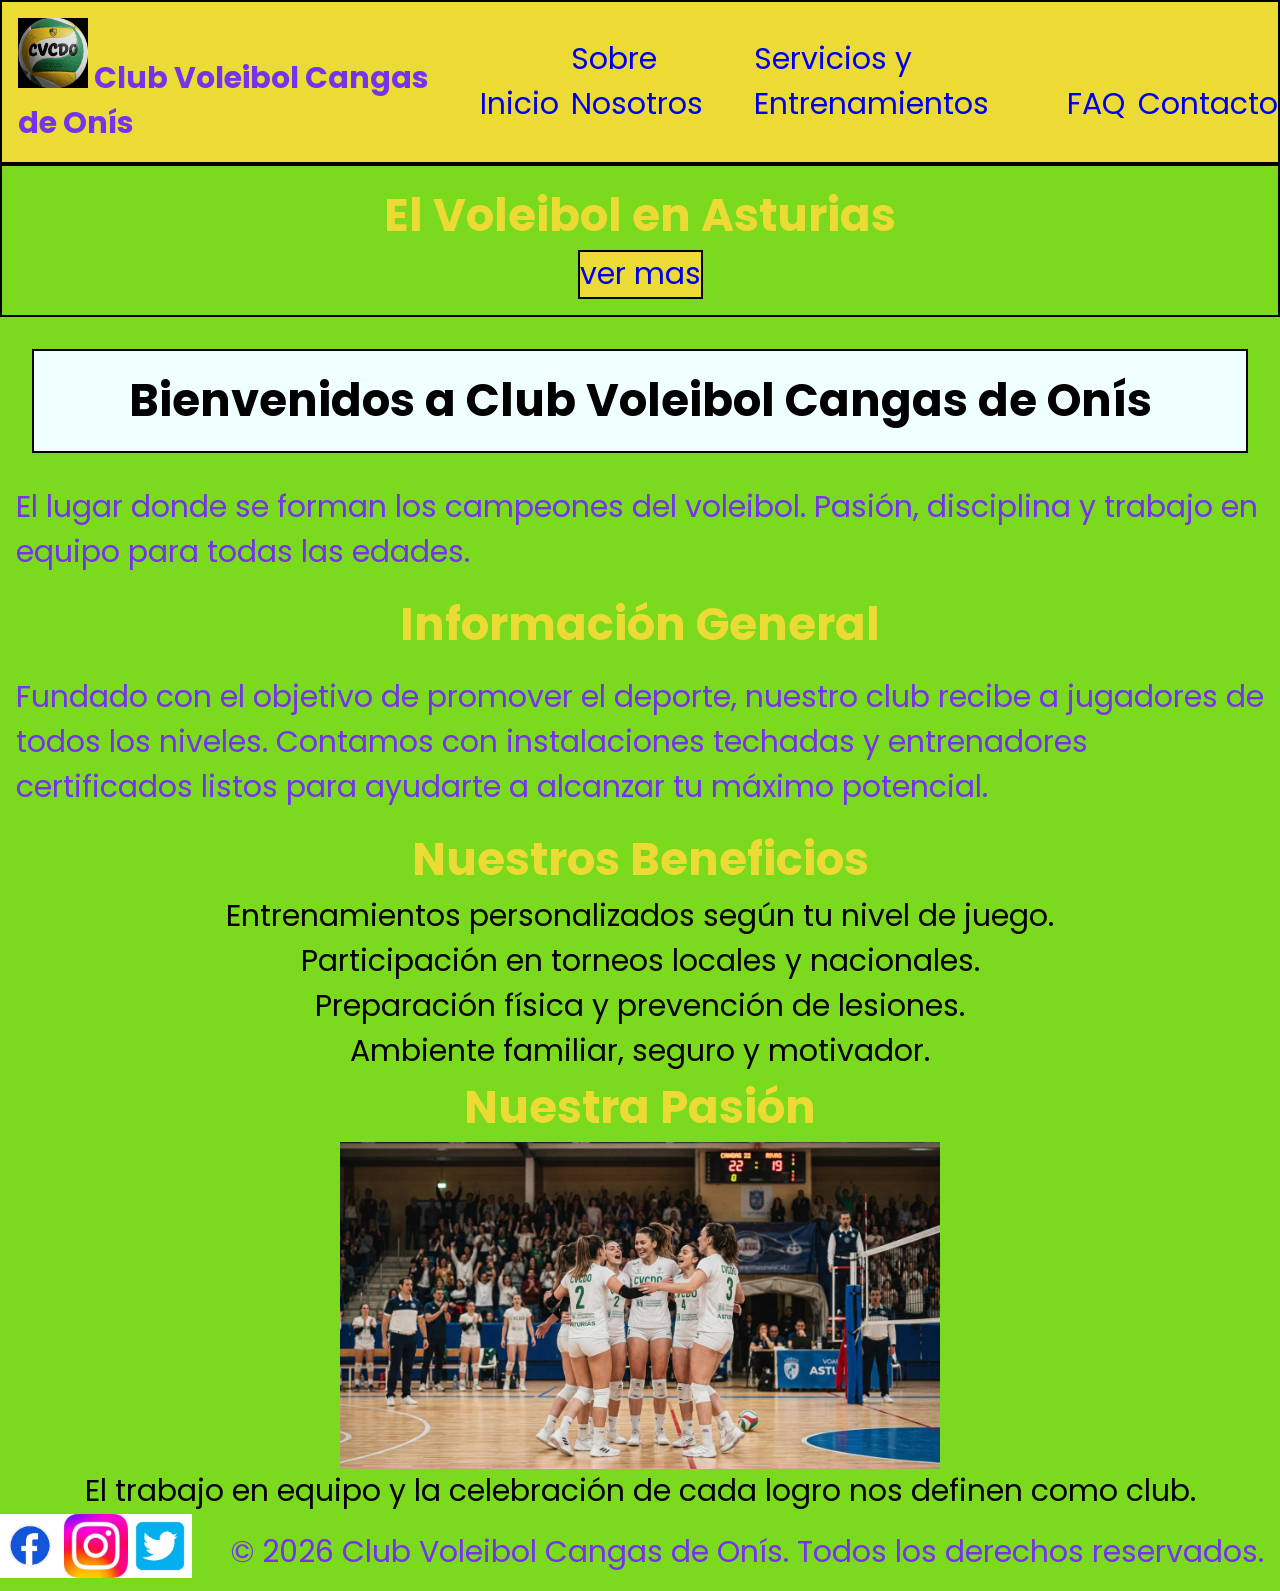
<file: index.html>
<!DOCTYPE html>
<html lang="es">
<head>
    <meta charset="UTF-8">
    <meta name="viewport" content="width=device-width, initial-scale=1.0">
    <title>Club Voleibol Cangas de Onís - Inicio</title>
    <link rel="stylesheet" href="./css/styles.css">
     <link rel="stylesheet"
          href="https://fonts.googleapis.com/css?family=poppins">
    
</head>
<body>
    <header class="header">
        <p><strong><img src="./img/logo.jpg" alt="logo" width="70">
        Club Voleibol Cangas de Onís</strong></p>
        <nav>
            <ul>
                <li><a href="#">Inicio</a></li>
                <li><a href="./pages/sobre-nosotros.html">Sobre Nosotros</a></li>
                <li><a href="pages/servicios.html">Servicios y Entrenamientos</a></li>
                <li><a href="pages/faq.html">FAQ</a></li>
                <li><a href="pages/contacto.html">Contacto</a></li>
            </ul>
        </nav>
    </header>

    <main>
        <aside class="hero">
            <h2>El Voleibol en Asturias</h2><a href="#">ver mas</a>
        </aside>
        <section>
            <h1>Bienvenidos a Club Voleibol Cangas de Onís</h1>
            <article>
                
                <p>El lugar donde se forman los campeones del voleibol. Pasión, disciplina y trabajo en equipo para todas las edades.</p>
            </article>
        </section>

        <section>
            <h2>Información General</h2>
            <p>Fundado con el objetivo de promover el deporte, nuestro club recibe a jugadores de todos los niveles. Contamos con instalaciones techadas y entrenadores certificados listos para ayudarte a alcanzar tu máximo potencial.</p>
        </section>

        <section>
            <h2>Nuestros Beneficios</h2>
            <ul>
                <li>Entrenamientos personalizados según tu nivel de juego.</li>
                <li>Participación en torneos locales y nacionales.</li>
                <li>Preparación física y prevención de lesiones.</li>
                <li>Ambiente familiar, seguro y motivador.</li>
            </ul>
        </section>

        <section>
            <h2>Nuestra Pasión</h2>
            <figure>
                <img src="./img/festejo.jpg" alt="Jugadores de voleibol celebrando un punto en la cancha en equipo" width="600">
                <figcaption>El trabajo en equipo y la celebración de cada logro nos definen como club.</figcaption>
            </figure>
        </section>
    </main>

    <footer>
        <nav>
            <a href="https://facebook.com" target="_blank"> <img src="./img/fb.avif" alt="visitanos en facebook"></a>
            <a href="https://instagram.com" target="_blank"> <img src="./img/ig.jpg" alt="visitanos en instagram"></a>
            <a href="https://twitter.com" target="_blank"> <img src="./img/tw.avif" alt="visitanos en twitter" ></a>
        </nav>
        <p>&copy; 2026 Club Voleibol Cangas de Onís. Todos los derechos reservados.</p>
    </footer>

</body>
</html>
</file>
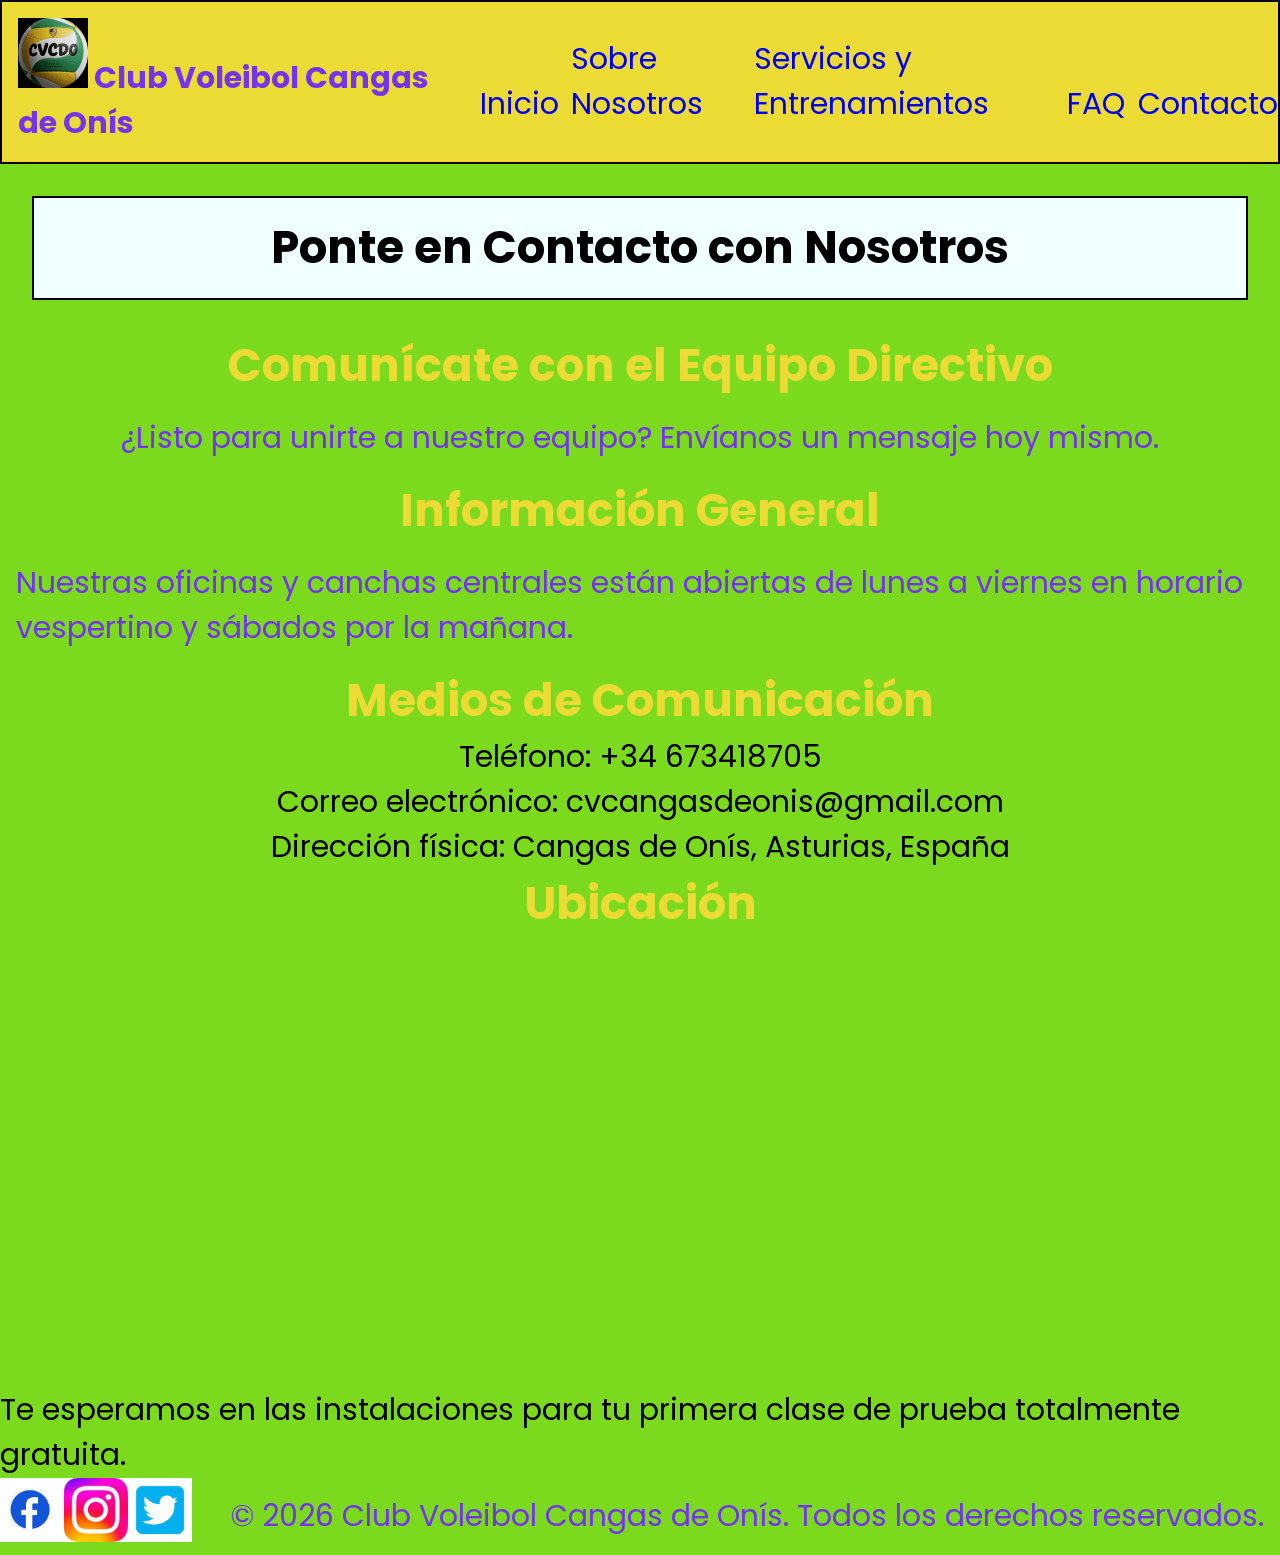
<file: pages/contacto.html>
<!DOCTYPE html>
<html lang="es">
<head>
    <meta charset="UTF-8">
    <meta name="viewport" content="width=device-width, initial-scale=1.0">
    <title>Contacto- Club Voleibol Cangas de Onis</title>
    <link rel="stylesheet" href="../css/styles.css">
    <link rel="stylesheet"
          href="https://fonts.googleapis.com/css?family=poppins">
</head>
<body>

    <header class="header">
        <p><strong><img src="../img/logo.jpg" alt="logo" width="70">
        Club Voleibol Cangas de Onís</strong></p>
        <nav>
          <ul>
                <li><a href="../index.html">Inicio</a></li>
                <li><a href="./sobre-nosotros.html">Sobre Nosotros</a></li>
                <li><a href="./servicios.html">Servicios y Entrenamientos</a></li>
                <li><a href="./faq.html">FAQ</a></li>
                <li><a href="./contacto.html">Contacto</a></li>
          </ul>
        </nav>
    </header>

    <main>
        <section>
            <h1>Ponte en Contacto con Nosotros</h1>
            <article>
                <h2>Comunícate con el Equipo Directivo</h2>
                <p>¿Listo para unirte a nuestro equipo? Envíanos un mensaje hoy mismo.</p>
            </article>
        </section>

        <section>
            <h2>Información General</h2>
            <p>Nuestras oficinas y canchas centrales están abiertas de lunes a viernes en horario vespertino y sábados por la mañana.</p>
        </section>

        <section>
            <h2>Medios de Comunicación</h2>
            <ul>
                <li>Teléfono: +34 673418705</li>
                <li>Correo electrónico: cvcangasdeonis@gmail.com</li>
                <li>Dirección física: Cangas de Onís, Asturias, España</li>
            </ul>
        </section>

        <section>
            <h2>Ubicación</h2>
            <figure>
                <iframe src="https://www.google.com/maps/embed?pb=!1m18!1m12!1m3!1d11603.407888972122!2d-5.132783801735038!3d43.35920687807977!2m3!1f0!2f0!3f0!3m2!1i1024!2i768!4f13.1!3m3!1m2!1s0xd3621eda408eb99%3A0x22a328d5de637d7!2sPatronato%20Deportivo%20Municipal%20de%20Cangas%20de%20On%C3%ADs!5e0!3m2!1ses-419!2ses!4v1791845296351!5m2!1ses-419!2ses" width="600" height="450" style="border:0;" allowfullscreen="" loading="lazy" referrerpolicy="strict-origin-when-cross-origin"></iframe>
                <figcaption>Te esperamos en las instalaciones para tu primera clase de prueba totalmente gratuita.</figcaption>
            </figure>
        </section>
    </main>

    <footer>
        <nav>
            <a href="https://facebook.com" target="_blank"> <img src="../img/fb.avif" alt="visitanos en facebook" ></a> 
            <a href="https://instagram.com" target="_blank"> <img src="../img/ig.jpg" alt="visitanos en instagram"></a> 
            <a href="https://twitter.com" target="_blank"> <img src="../img/tw.avif" alt="visitanos en twitter"></a>
        </nav>
        <p>&copy; 2026 Club Voleibol Cangas de Onís. Todos los derechos reservados.</p>
    </footer>

</body>
</html>
</file>
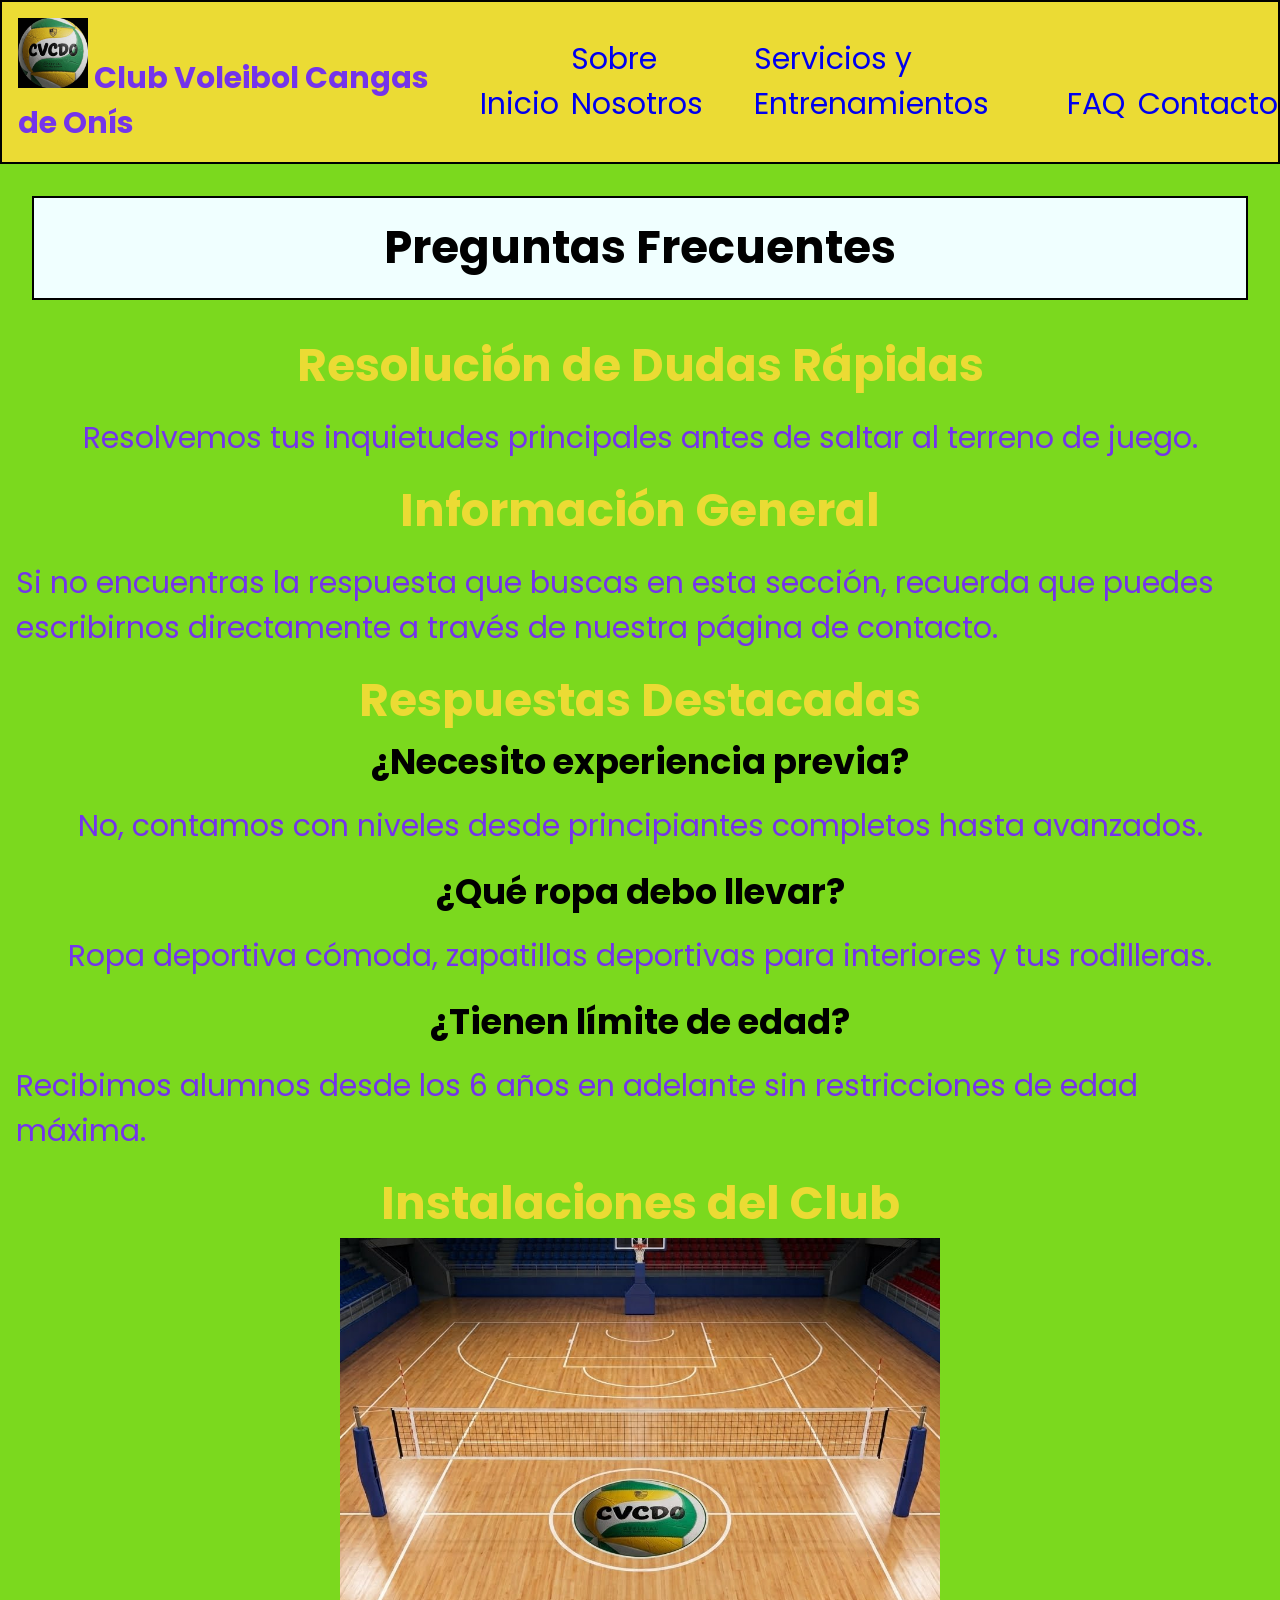
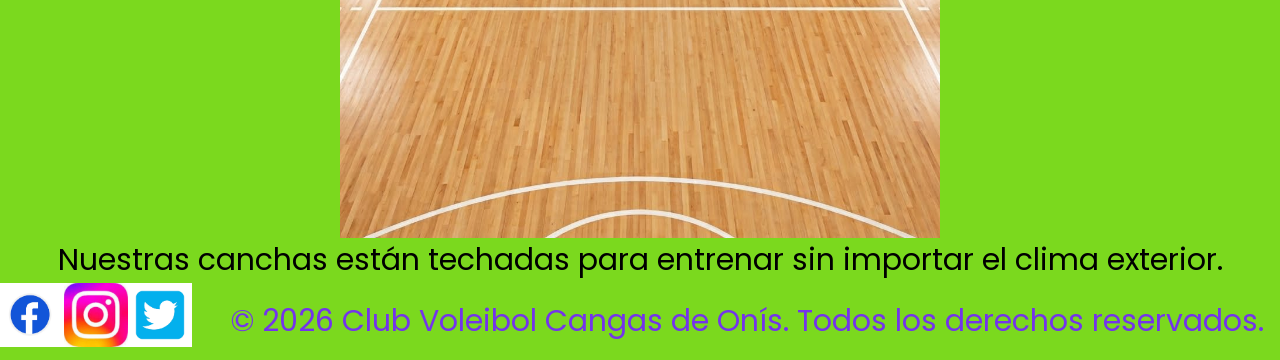
<file: pages/faq.html>
<!DOCTYPE html>
<html lang="es">
<head>
    <meta charset="UTF-8">
    <meta name="viewport" content="width=device-width, initial-scale=1.0">
    <title>FAQ - Club Voleibol Cangas de Onís</title>
    <link rel="stylesheet" href="../css/styles.css">
    <link rel="stylesheet"
          href="https://fonts.googleapis.com/css?family=poppins">
</head>
<body>

    <header class="header">
        <p><strong><img src="../img/logo.jpg" alt="logo" width="70">
        Club Voleibol Cangas de Onís</strong></p>
        <nav>
            <ul>
                <li><a href="../index.html">Inicio</a></li>
                <li><a href="./sobre-nosotros.html">Sobre Nosotros</a></li>
                <li><a href="./servicios.html">Servicios y Entrenamientos</a></li>
                <li><a href="./faq.html">FAQ</a></li>
                <li><a href="./contacto.html">Contacto</a></li>
            </ul>
        </nav>
    </header>

    <main>
        <section>
            <h1>Preguntas Frecuentes</h1>
            <article>
                <h2>Resolución de Dudas Rápidas</h2>
                <p>Resolvemos tus inquietudes principales antes de saltar al terreno de juego.</p>
            </article>
        </section>

        <section>
            <h2>Información General</h2>
            <p>Si no encuentras la respuesta que buscas en esta sección, recuerda que puedes escribirnos directamente a través de nuestra página de contacto.</p>
        </section>

        <section>
            <h2>Respuestas Destacadas</h2>
            <article>
                <h3>¿Necesito experiencia previa?</h3>
                <p>No, contamos con niveles desde principiantes completos hasta avanzados.</p>
            </article>
            <article>
                <h3>¿Qué ropa debo llevar?</h3>
                <p>Ropa deportiva cómoda, zapatillas deportivas para interiores y tus rodilleras.</p>
            </article>
            <article>
                <h3>¿Tienen límite de edad?</h3>
                <p>Recibimos alumnos desde los 6 años en adelante sin restricciones de edad máxima.</p>
            </article>
        </section>

        <section>
            <h2>Instalaciones del Club</h2>
            <figure>
                <img src="../img/pista.jpg" alt="Cancha de voleibol interior vacía lista para jugar" width="600">
                <figcaption>Nuestras canchas están techadas para entrenar sin importar el clima exterior.</figcaption>
            </figure>
        </section>
    </main>

    <footer>
        <nav>
            <a href="https://facebook.com" target="_blank"> <img src="../img/fb.avif" alt="visitanos en facebook" ></a> 
            <a href="https://instagram.com" target="_blank"> <img src="../img/ig.jpg" alt="visitanos en instagram" ></a> 
            <a href="https://twitter.com" target="_blank"> <img src="../img/tw.avif" alt="visitanos en twitter" ></a>
        </nav>
        <p>&copy; 2026 Club Voleibol Cangas de Onís. Todos los derechos reservados.</p>
    </footer>

</body>
</html>
</file>
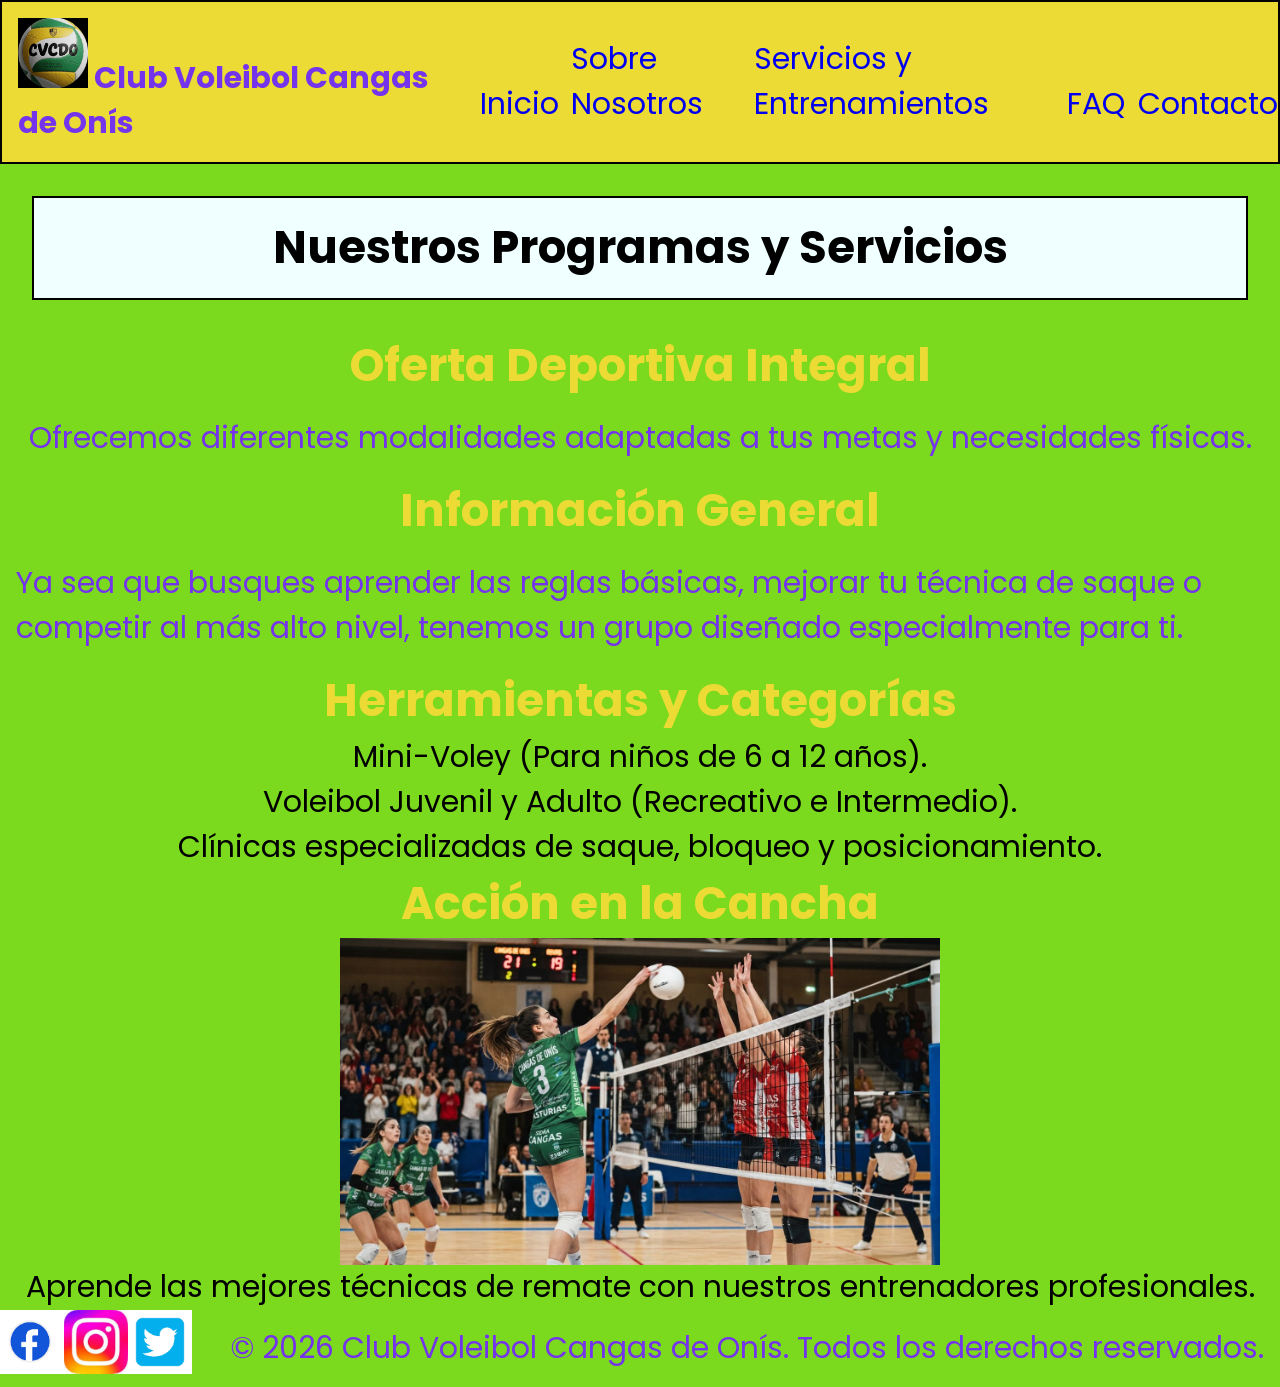
<file: pages/servicios.html>
<!DOCTYPE html>
<html lang="es">
<head>
    <meta charset="UTF-8">
    <meta name="viewport" content="width=device-width, initial-scale=1.0">
    <title>Servicios - Club Voleibol Cangas de Onís</title>
    <link rel="stylesheet" href="../css/styles.css">
    <link rel="stylesheet"
          href="https://fonts.googleapis.com/css?family=poppins">
</head>
<body>

   <header class="header">
     <p><strong><img src="../img/logo.jpg" alt="logo" width="70">
        Club Voleibol Cangas de Onís</strong></p>
        <nav>
            <ul>
                <li><a href="../index.html">Inicio</a></li>
                <li><a href="./sobre-nosotros.html">Sobre Nosotros</a></li>
                <li><a href="./servicios.html">Servicios y Entrenamientos</a></li>
                <li><a href="./faq.html">FAQ</a></li>
                <li><a href="./contacto.html">Contacto</a></li>
            </ul>
        </nav>
    </header>

    <main>
        <section>
            <h1>Nuestros Programas y Servicios</h1>
            <article>
                <h2>Oferta Deportiva Integral</h2>
                <p>Ofrecemos diferentes modalidades adaptadas a tus metas y necesidades físicas.</p>
            </article>
        </section>

        <section>
            <h2>Información General</h2>
            <p>Ya sea que busques aprender las reglas básicas, mejorar tu técnica de saque o competir al más alto nivel, tenemos un grupo diseñado especialmente para ti.</p>
        </section>

        <section>
            <h2>Herramientas y Categorías</h2>
            <ul>
                <li>Mini-Voley (Para niños de 6 a 12 años).</li>
                <li>Voleibol Juvenil y Adulto (Recreativo e Intermedio).</li>
                <li>Clínicas especializadas de saque, bloqueo y posicionamiento.</li>
            </ul>
        </section>

        <section>
            <h2>Acción en la Cancha</h2>
            <figure>
                <img src="../img/ataque-cangas.jpg" alt="Jugador rematando un balón de voleibol sobre la red" width="600">
                <figcaption>Aprende las mejores técnicas de remate con nuestros entrenadores profesionales.</figcaption>
            </figure>
        </section>
    </main>

    <footer>
        <nav>
            <a href="https://facebook.com" target="_blank"> <img src="../img/fb.avif" alt="visitanos en facebook" ></a> 
            <a href="https://instagram.com" target="_blank"> <img src="../img/ig.jpg" alt="visitanos en instagram"></a> 
            <a href="https://twitter.com" target="_blank"> <img src="../img/tw.avif" alt="visitanos en twitter" ></a>
        </nav>
        <p>&copy; 2026 Club Voleibol Cangas de Onís. Todos los derechos reservados.</p>
    </footer>

</body>
</html>
</file>
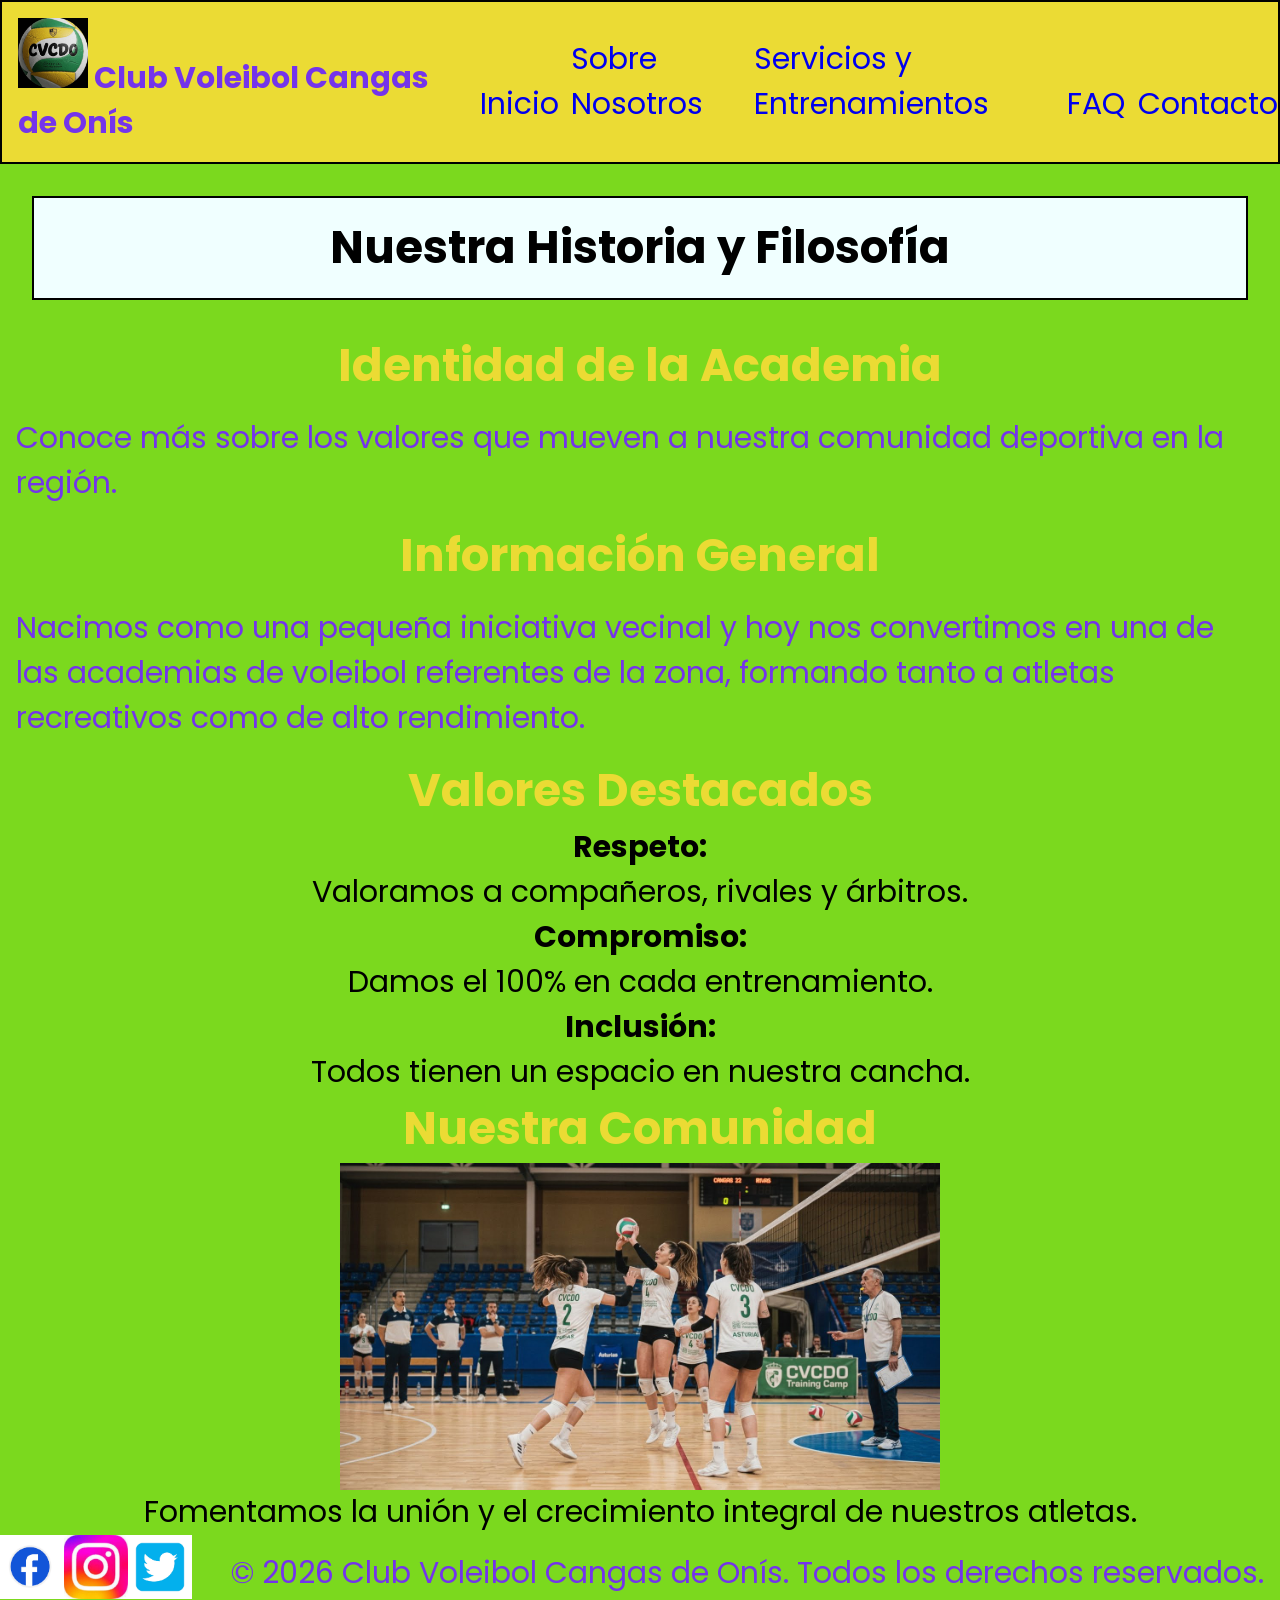
<file: pages/sobre-nosotros.html>
<!DOCTYPE html>
<html lang="es">
<head>
    <meta charset="UTF-8">
    <meta name="viewport" content="width=device-width, initial-scale=1.0">
    <title>Sobre Nosotros - Club Voleibol Cangas de Onís</title>
    <link rel="stylesheet" href="../css/styles.css">
    <link rel="stylesheet"
          href="https://fonts.googleapis.com/css?family=poppins">
</head>
<body>

    <header class="header">
        <p><strong><img src="../img/logo.jpg" alt="logo" width="70">
        Club Voleibol Cangas de Onís</strong></p>
        <nav>
            <ul>
                <li><a href="../index.html">Inicio</a></li>
                <li><a href="./sobre-nosotros.html">Sobre Nosotros</a></li>
                <li><a href="./servicios.html">Servicios y Entrenamientos</a></li>
                <li><a href="./faq.html">FAQ</a></li>
                <li><a href="./contacto.html">Contacto</a></li>
            </ul>
        </nav>
    </header>

    <main>
        <section>
            <h1>Nuestra Historia y Filosofía</h1>
            <article>
                <h2>Identidad de la Academia</h2>
                <p>Conoce más sobre los valores que mueven a nuestra comunidad deportiva en la región.</p>
            </article>
        </section>

        <section>
            <h2>Información General</h2>
            <p>Nacimos como una pequeña iniciativa vecinal y hoy nos convertimos en una de las academias de voleibol referentes de la zona, formando tanto a atletas recreativos como de alto rendimiento.</p>
        </section>

        <section>
            <h2>Valores Destacados</h2>
            <ul>
                <li><strong>Respeto:</strong> Valoramos a compañeros, rivales y árbitros.</li>
                <li><strong>Compromiso:</strong> Damos el 100% en cada entrenamiento.</li>
                <li><strong>Inclusión:</strong> Todos tienen un espacio en nuestra cancha.</li>
            </ul>
        </section>

        <section>
            <h2>Nuestra Comunidad</h2>
            <figure>
                <img src="../img/entreno.jpg" alt="Entrenamiento de voleibol en equipo dinámico" width="600">
                <figcaption>Fomentamos la unión y el crecimiento integral de nuestros atletas.</figcaption>
            </figure>
        </section>
    </main>

    <footer>
        <nav>
            <a href="https://facebook.com" target="_blank"> <img src="../img/fb.avif" alt="visitanos en facebook" ></a> 
            <a href="https://instagram.com" target="_blank"> <img src="../img/ig.jpg" alt="visitanos en instagram"></a> 
            <a href="https://twitter.com" target="_blank"> <img src="../img/tw.avif" alt="visitanos en twitter"></a>
        </nav>
        <p>&copy; 2026 Club Voleibol Cangas de Onís. Todos los derechos reservados.</p>
    </footer>

</body>
</html>
</file>
<file: css/styles.css>
*{padding: 0;
margin: 0;
box-sizing: border-box;}

body {background-color: #7BD91E;}
/* body {color fondo}*/

p {color: #7434eb ;
margin: 1rem;display: flex;
flex-direction: column;
justify-content: center;
align-items: center;
}
/*texto de parrafo (pequeño)*/

h2{color:#ebdb34;
display: flex;
flex-direction: column;
justify-content: center;
align-items: center;}
/*texto grande*/

h3{display: flex;
flex-direction: column;
justify-content: center;
align-items: center;}

a{
    text-decoration: none;
}

/*fuente*/
body {
        font-family: 'poppins', sans-serif;
        font-size: 30px; }

 /*banner*/    
.header {background-color: #ebdb34; width:"100%"; border: 2px solid black;}  
 
header{list-style: none;
   width: 100%; 
display: flex ;
justify-content: space-between;
align-items: center;}
 

header nav ul { list-style: none;
    display: flex;
    align-items: end;
    gap: 0.8rem;
    justify-content: space-evenly;
  } 

  h1{display: flex;
flex-direction: column;
justify-content: center;
align-items: center;}

  section li {display: flex;
flex-direction: column;
justify-content: center;
align-items: center;}

section figure {display: flex;
flex-direction: column;
justify-content: center;
align-items: center;}

h1{background-color: azure; }

img {max-width: 100%;}

.hero {padding: 1rem;color:#7434eb ; border: 2px solid black;
    display: flex;
flex-direction:column;
justify-content: center;
align-items: center;}

.hero a{ background-color:#ebdb34 ; border: 2px solid black;
}
footer {display: flex;
justify-content: space-between;
align-items: center;}
footer nav { width: 15%;
    display: flex;
justify-content: space-between;
align-items:center;}

section h1{ display: flex;
background-color: azure;
padding: 1rem;color:black ; border: 2px solid black;margin: 2rem;
}
</file>
